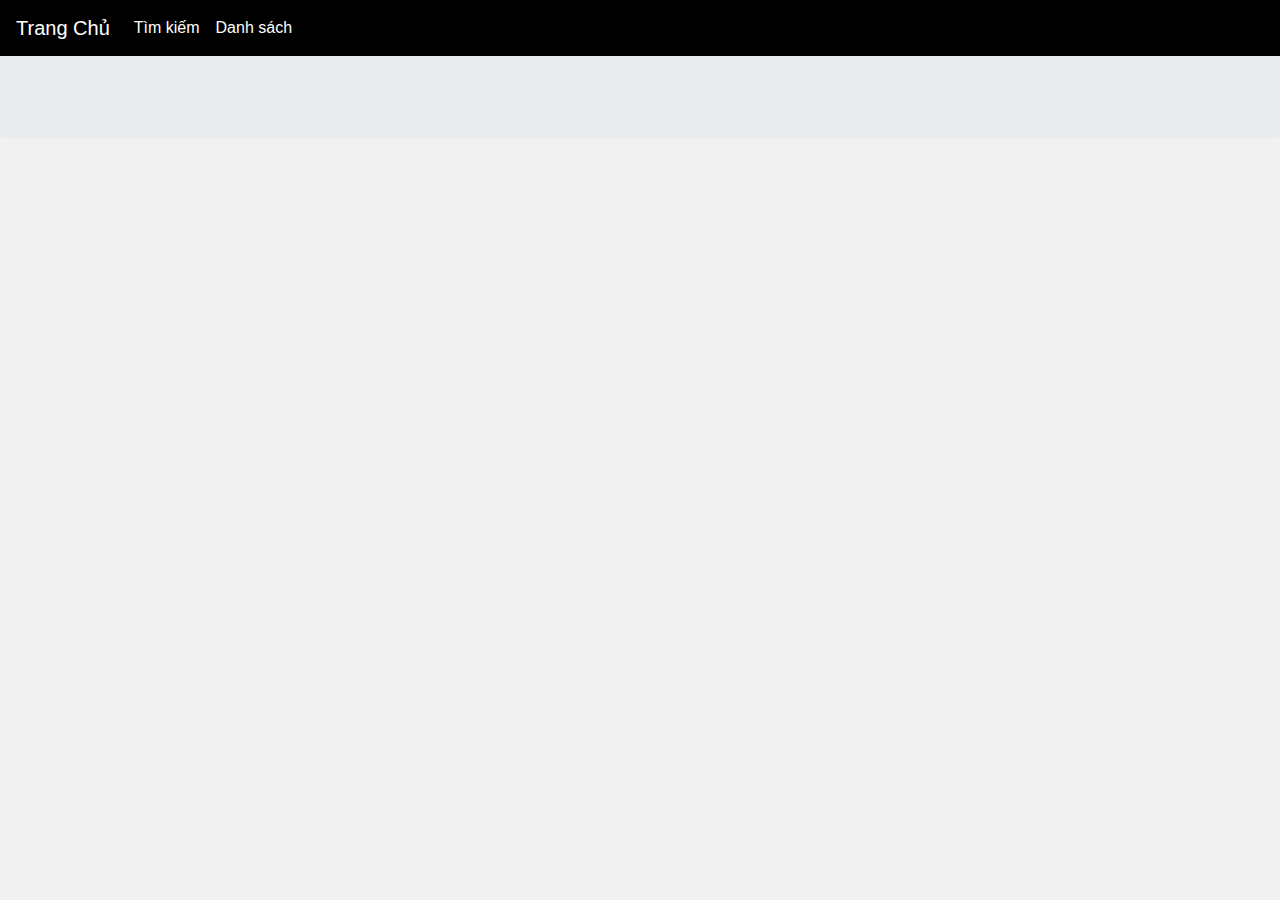
<file: webpage/mlpage/home.html>
<!DOCTYPE html>
<html dir="ltr">
<head>
	<title>ATGT</title>
	<meta charset="utf-8">
 	<meta name="viewport" content="width=device-width, initial-scale=1">
  	<link rel="stylesheet" href="https://maxcdn.bootstrapcdn.com/bootstrap/4.4.1/css/bootstrap.min.css">
  	<script src="https://ajax.googleapis.com/ajax/libs/jquery/3.4.1/jquery.min.js"></script>
  	<script src="https://cdnjs.cloudflare.com/ajax/libs/popper.js/1.16.0/umd/popper.min.js"></script>
  	<script src="https://maxcdn.bootstrapcdn.com/bootstrap/4.4.1/js/bootstrap.min.js"></script>
  	<link rel="stylesheet" type="text/css" href="style2.css">
  	<link rel="stylesheet" href="https://use.fontawesome.com/releases/v5.4.1/css/all.css">
</head>
<body>
	<nav class="navbar navbar-expand-sm fixed-top" style="background-color: black;">
  		<a class="navbar-brand" href="home.html" style="color: white;">Trang Chủ</a>
  		<button class="navbar-toggler" type="button" data-toggle="collapse" data-target="#collapsibleNavbar">
    		<span class="navbar-toggler-icon"></span>
  		</button>
  		<div class="collapse navbar-collapse" id="collapsibleNavbar">
    		<ul class="navbar-nav">
      			<li class="nav-item">
        			<a class="nav-link" href="search.html"  style="color: white;">Tìm kiếm</a>
      			</li>   
    		</ul>
    		<ul class="navbar-nav">
      			<li class="nav-item">
        			<a class="nav-link" href="list.html"  style="color: white;">Danh sách</a>
      			</li>   
    		</ul>
  		</div>  
	</nav>

	
	

	<div class="jumbotron text-center" style="background-image: url('https://i.pinimg.com/originals/32/e1/9b/32e19beae11a9068c4da33aedd62b906.jpg'); background-repeat: repeat; background-size: 500px; background-position: center center; margin-top:10px;">
  		<!--<h1 style="color:white;"> Thêm tên gì đó </h1>
  		<p style="color:white;">????</p>-->
	</div>

<script>

  var sources = ["https://www.atgt.vn/giao-thong-24h.rss", "https://www.atgt.vn/atgt-dia-phuong.rss", "https://www.atgt.vn/van-hoa-giao-thong.rss", "https://www.atgt.vn/chung-tay-vi-atgt.rss", "https://www.atgt.vn/guong-sang-giao-thong.rss", "https://www.atgt.vn/csgt-ke-chuyen.rss"];

  var source = sources[Math.floor(Math.random() * (sources.length))];
  console.log(source);

  $.get(source, function (data) {

  	feed = "<div class='row'>"
  	feed += "<div class='col-sm-3'></div>"
  	feed += "<div class='col-sm-6'>"
    $(data).find("item").each(function () { 
    		

        var el = $(this);
        /*
        console.log("------------------------");
        console.log("title      : " + el.find("title").text());
        console.log("author     : " + el.find("author").text());
        console.log("content: " + el.find("content\\:encoded").eq(0).text());
        */
        cdata = el.find("content\\:encoded").eq(0).text();
        
        feed += "<div style='text-align:center'>" + "<h4>" + "<a target="+"_blank"+" rel="+"noopener noreferrer"+" href="+ el.find("link").text() +">" + el.find("title").text() + "</a></h4>";
        feed += el.find("description").text() + "<br>";
        feed += el.find("pubDate").text()
        feed += "</div> <br>";
        feed += cdata.substring(0, cdata.indexOf("<p>"));
        feed += "<br> <br>"
        
    });
    feed += "</div>"
    feed += "<div class='col-sm-3'></div>"
    feed += "</div>"
    $('body').append(feed);
    $('body').append("<a class='gotop' href='#'><i class='fas fa-arrow-up'></i></a>");
});
</script>

</body>
</file>
<file: webpage/mlpage/style2.css>
body  
{  
 margin:0;  
 padding:0;  
 background-color:#f1f1f1;  
}

img
{
max-width: 600px;
max-height: 600px;
}


.box  
{  
 
 padding:20px;  
 background-color:#fff;  
 border:0px solid #1c1c1c;  
 border-radius:5px;  
 margin-top:100px; 
}

.image-preview {
  width: 400px;
  min-height: 100px;
  border: 2px solid #dddddd;
  margin-top: 15px;

  display: flex;
  align-items: center;
  justify-content: center;
  font-weight: bold;
  color: #cccccc;
}

.image-preview__image {
  display: none;
  width: 100%;
}

.btn-black{background-color:#000;color: #FFF;}
.btn-black:hover{color: #FFF;}

.gotop {
 position: fixed;
 width: 50px;
 height: 50px;
 background: #27ae60;
 bottom: 40px;
  right: 50px;

  text-decoration: none;
  text-align: center;
  line-height: 50px;
  color: white;
  font-size: 22px;
}

html{
  scroll-behavior: smooth;
}
</file>
